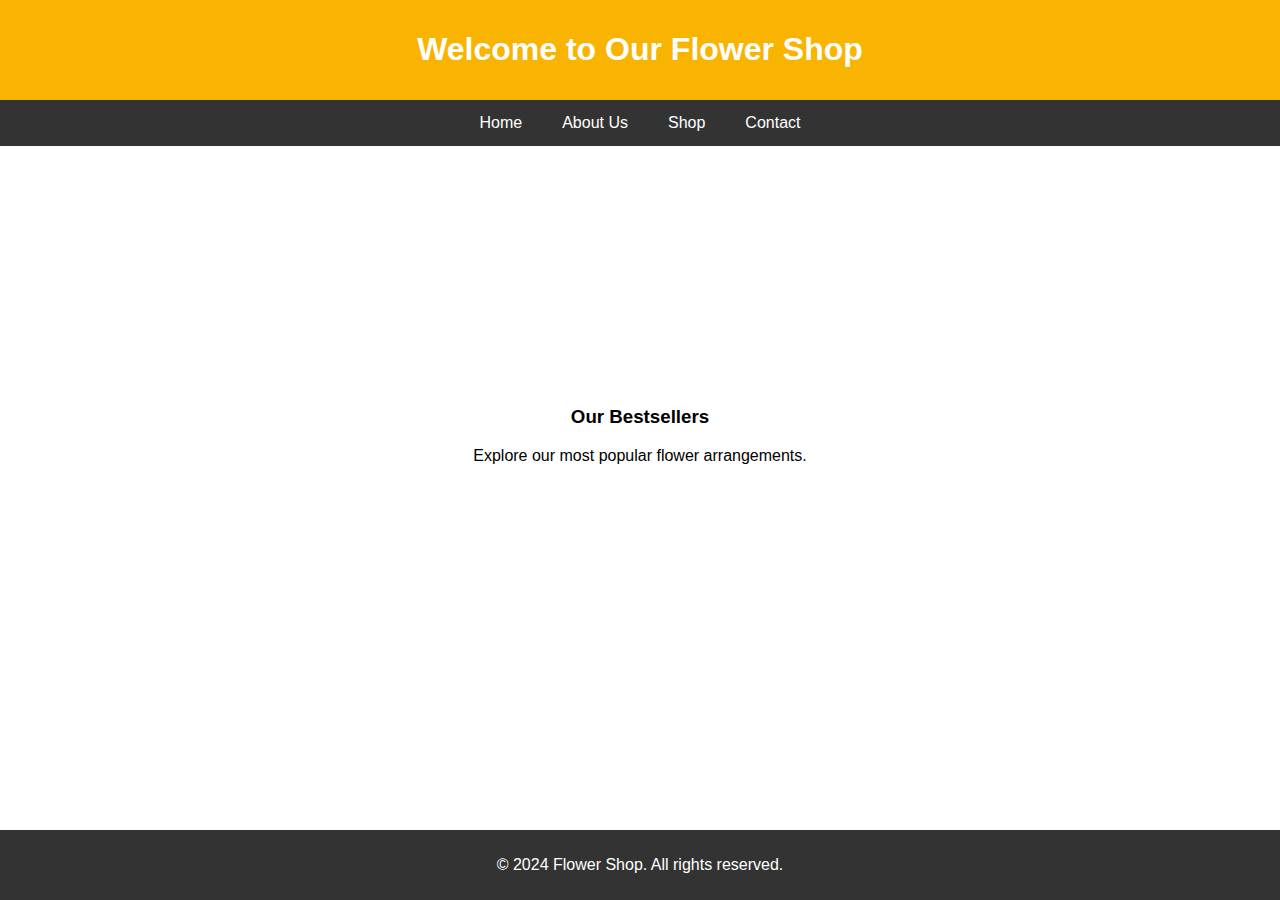
<file: index.html>
<!DOCTYPE html>
<html lang="en">
<head>
    <meta charset="UTF-8">
    <meta name="viewport" content="width=device-width, initial-scale=1.0">
    <title>Flower Shop - Home</title>
    <style>
        body { 
            font-family: Arial, sans-serif; 
            margin: 0; 
            padding: 0; 
        }
        header { 
            background-color: #f8b401; 
            color: white; 
            padding: 10px 0; 
            text-align: center; 
        }
        nav { 
            display: flex; 
            justify-content: center; 
            background-color: #333; 
        }
        nav a { 
            color: white; 
            padding: 14px 20px; 
            text-decoration: none; 
            text-align: center; 
        }
        nav a:hover { 
            background-color: #575757; 
        }
        .hero { 
            background-image: url('https://via.placeholder.com/1200x400'); 
            background-size: cover; 
            color: white; 
            text-align: center; 
            padding: 60px 20px; 
        }
        .content { 
            padding: 20px; 
            text-align: center; 
        }
        footer { 
            background-color: #333; 
            color: white; 
            text-align: center; 
            padding: 10px 0; 
            position: fixed; 
            width: 100%; 
            bottom: 0; 
        }
    </style>
</head>
<body>

<header>
    <h1>Welcome to Our Flower Shop</h1>
</header>

<nav>
    <!-- Ensure all the HTML files are in the same directory -->
    <a href="index.html">Home</a>
    <a href="about.html">About Us</a>
    <a href="shop.html">Shop</a>
    <a href="contact.html">Contact</a>
</nav>

<section class="hero">
    <h2>Fresh Flowers Delivered Daily</h2>
    <p>Discover our wide range of beautiful flowers.</p>
</section>

<div class="content">
    <h3>Our Bestsellers</h3>
    <p>Explore our most popular flower arrangements.</p>
</div>

<footer>
    <p>© 2024 Flower Shop. All rights reserved.</p>
</footer>

</body>
</html>
</file>
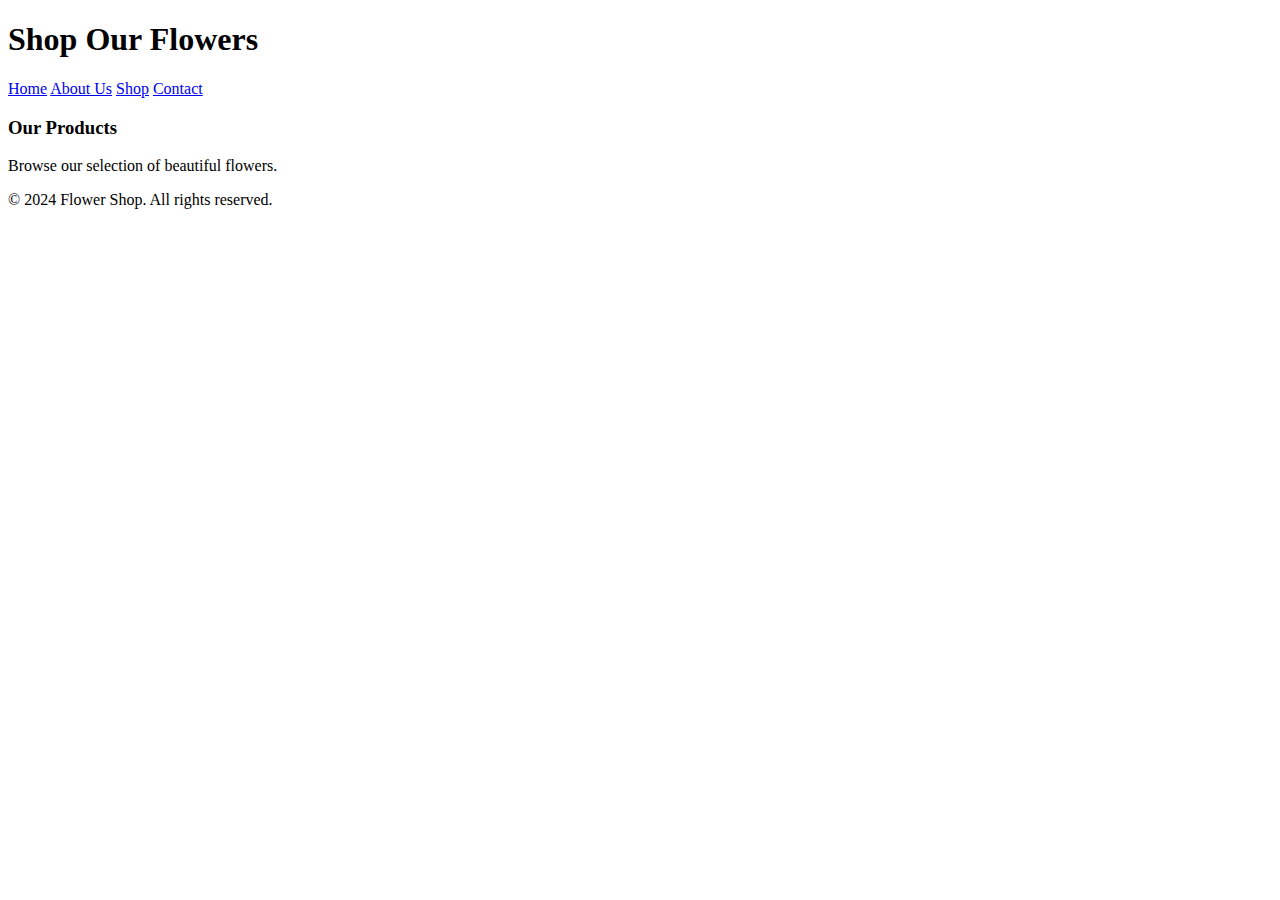
<file: shop.html>
<!DOCTYPE html>
<html lang="en">
<head>
    <meta charset="UTF-8">
    <meta name="viewport" content="width=device-width, initial-scale=1.0">
    <title>Shop</title>
    <style>
        /* Include the same styles as in index.html */
    </style>
</head>
<body>

<header>
    <h1>Shop Our Flowers</h1>
</header>

<nav>
    <a href="index.html">Home</a>
    <a href="about.html">About Us</a>
    <a href="shop.html">Shop</a>
    <a href="contact.html">Contact</a>
</nav>

<div class="content">
    <h3>Our Products</h3>
    <p>Browse our selection of beautiful flowers.</p>
</div>

<footer>
    <p>© 2024 Flower Shop. All rights reserved.</p>
</footer>

</body>
</html>
</file>
